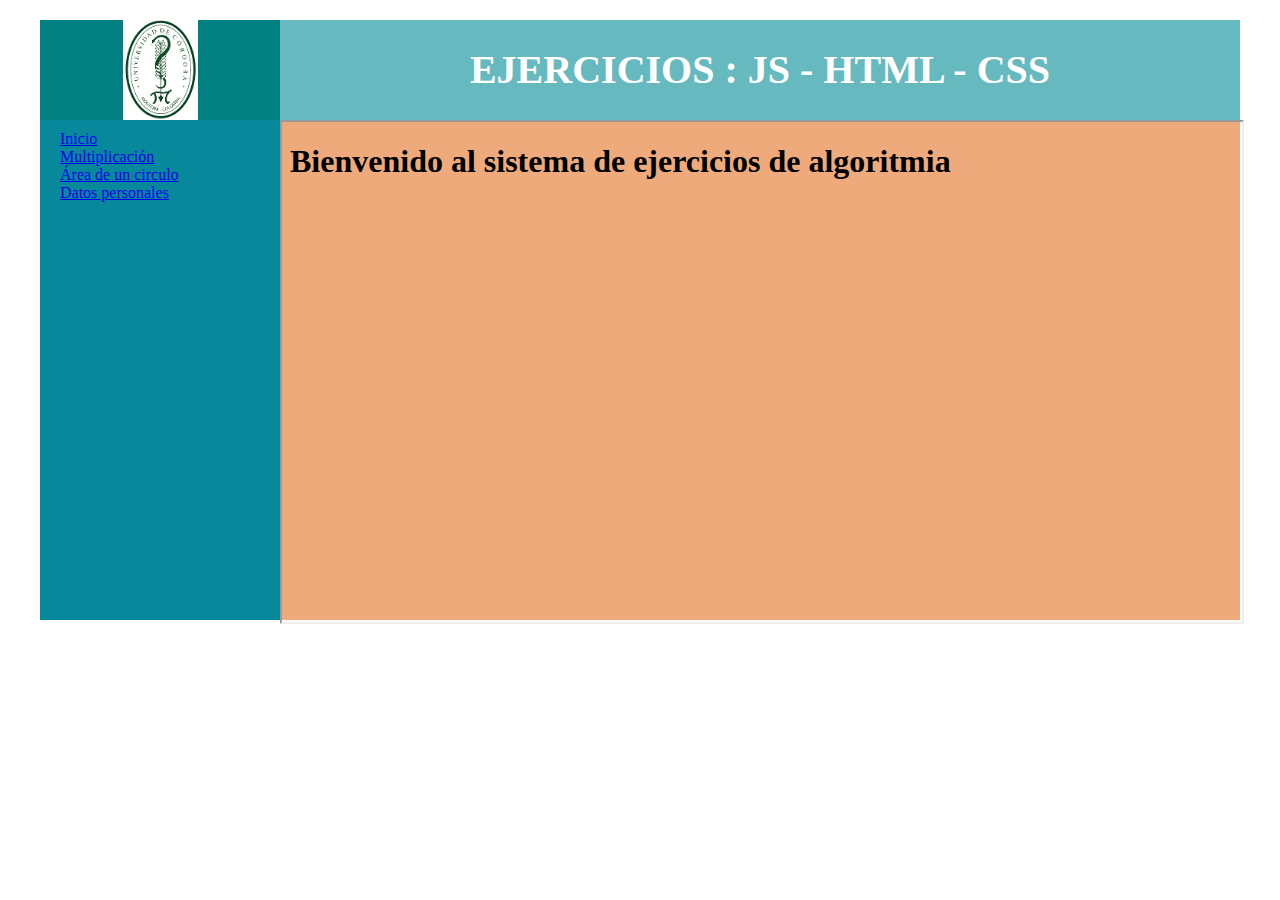
<file: index.html>
<!DOCTYPE html>
<html lang="en">
<head>
    <meta charset="UTF-8">
    <meta name="viewport" content="width=device-width, initial-scale=1.0">
    <LINK REL=StyleSheet HREF="css/style.css" TYPE="text/css"> 
    <title>WEB SEMANTICA</title>
    <link href="https://cdn.jsdelivr.net/npm/bootstrap@5.0.0-beta2/dist/css/bootstrap.min.css" rel="stylesheet" integrity="sha384-BmbxuPwQa2lc/FVzBcNJ7UAyJxM6wuqIj61tLrc4wSX0szH/Ev+nYRRuWlolflfl" crossorigin="anonymous">
</head>
<body>

   <main>
        <header>
            <section class="logo">
            </section>

            <section class="titulo">
                EJERCICIOS : JS - HTML - CSS
            </section>  
          
       </header>

       <section class="seccion1">
         <div class="estilo_menu">
            <p><a href="presentacion.html" target="contenido">Inicio</a> </p>
            <p><a href="algoritmos/ejercicio1/index.html" target="contenido">Multiplicación</a></p> 
            <p><a href="algoritmos/ejercicio2/index.html" target="contenido">Área de un circulo</a></p>
            <p><a href="algoritmos/personal/index.html" target="contenido">Datos personales</a></p>
        </div>
       </section>

       <section class="seccion2">
          <iframe src="presentacion.html" name="contenido" width="100%" height="100%"></iframe>
      </section>
      
   </main>
     <script src="https://cdn.jsdelivr.net/npm/@popperjs/core@2.6.0/dist/umd/popper.min.js" integrity="sha384-KsvD1yqQ1/1+IA7gi3P0tyJcT3vR+NdBTt13hSJ2lnve8agRGXTTyNaBYmCR/Nwi" crossorigin="anonymous"></script>
<script src="https://cdn.jsdelivr.net/npm/bootstrap@5.0.0-beta2/dist/js/bootstrap.min.js" integrity="sha384-nsg8ua9HAw1y0W1btsyWgBklPnCUAFLuTMS2G72MMONqmOymq585AcH49TLBQObG" crossorigin="anonymous"></script>
</body>
</html>
</file>
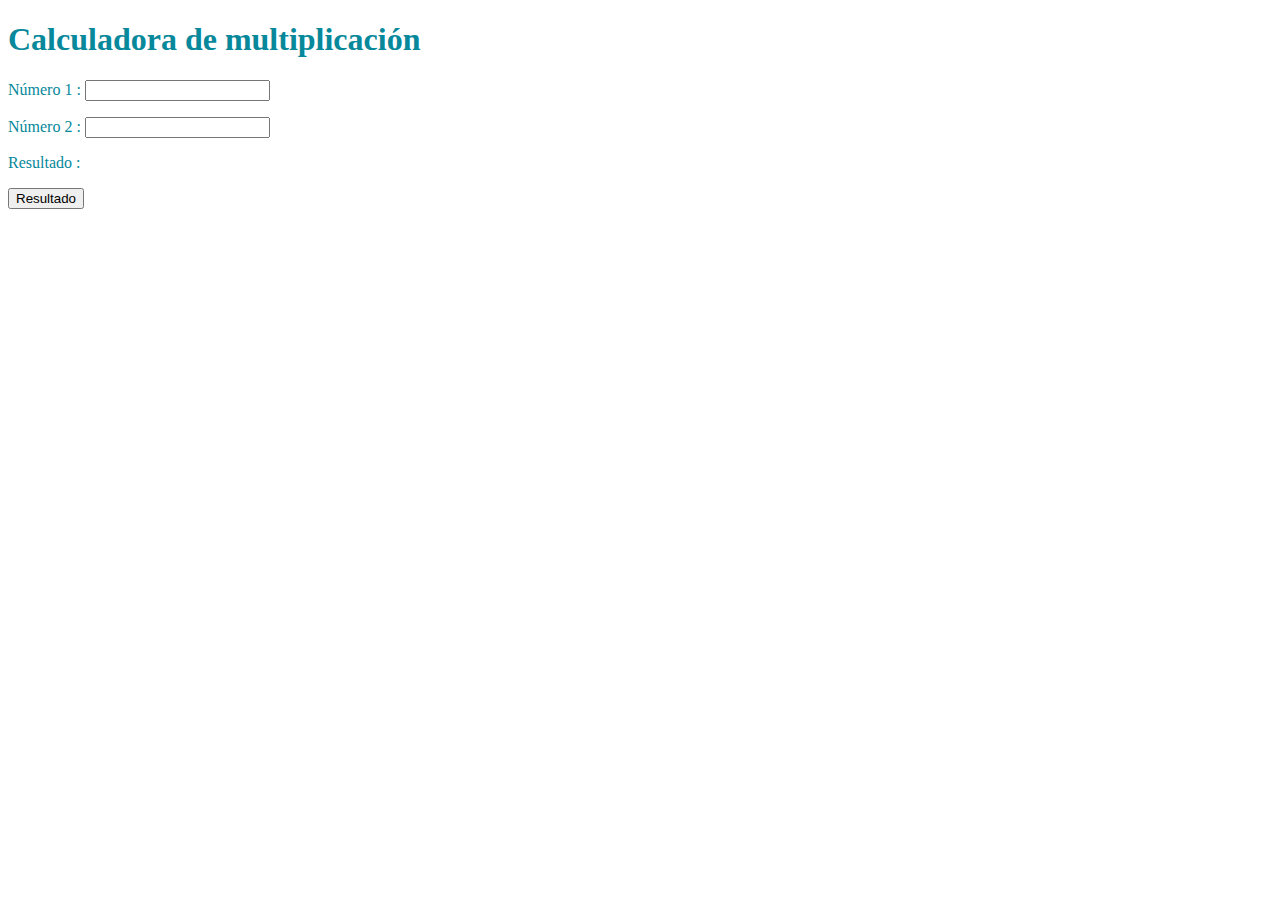
<file: algoritmos/ejercicio1/index.html>
<!DOCTYPE html>
<html lang="en">
<head> 
    <meta charset="UTF-8">
    <meta http-equiv="X-UA-Compatible" content="IE=edge">
    <meta name="viewport" content="width=device-width, initial-scale=1.0">
    <link rel="stylesheet" href="style.css">
    <title>Multiplicación</title>
</head>
<body>
    <h1 style="color:#07889B"> Calculadora de multiplicación</h1>
    <p>Número 1 : <input id="n1" type="number"> </p>
    <p>Número 2 : <input id="n2" type="number"> </p>
    <p>Resultado : <span id="respuesta"></span></p>
    <button onclick="multiplicar()">Resultado</button>
    <script src="codigo.js"></script>
</body>
</html>
</file>
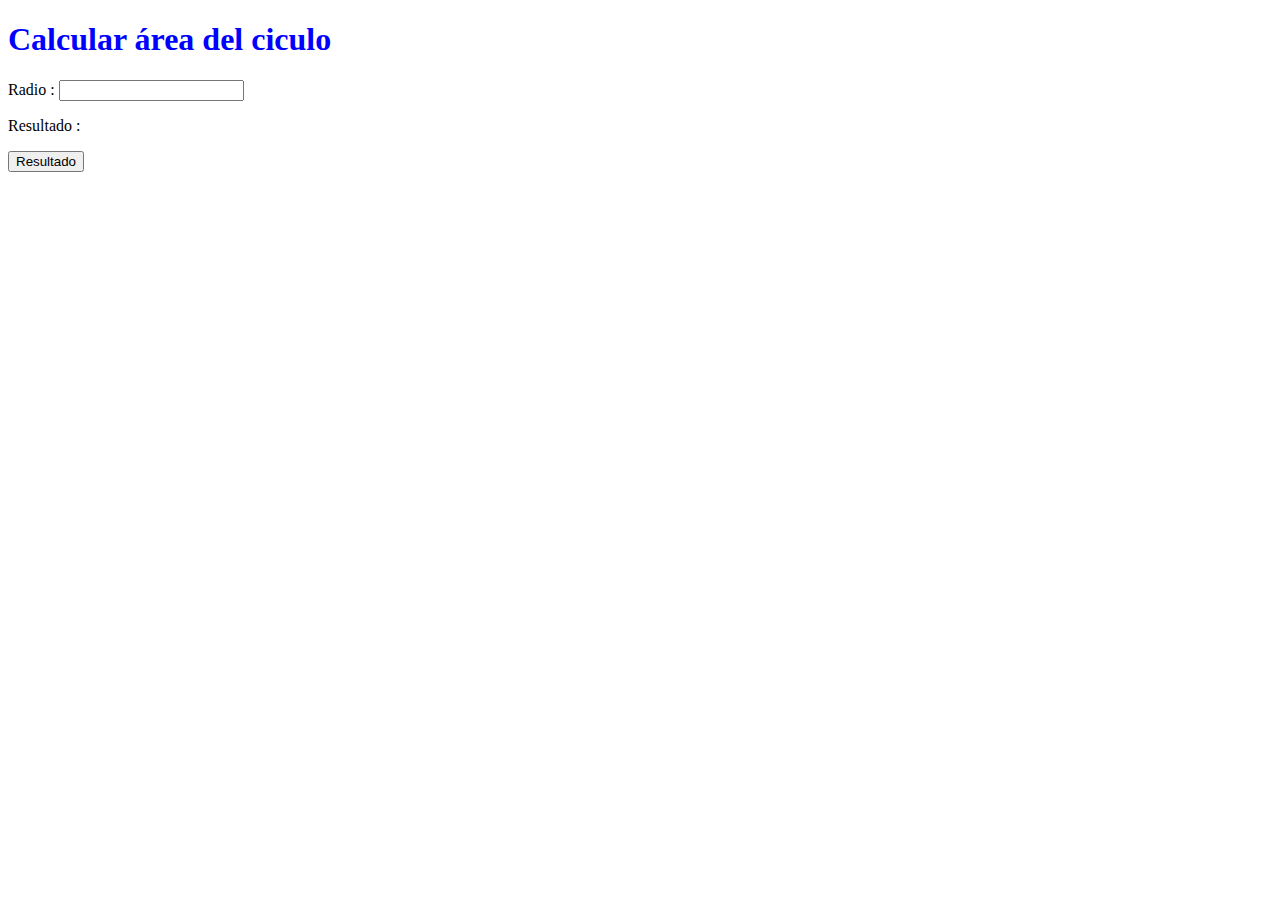
<file: algoritmos/ejercicio2/index.html>
<!DOCTYPE html>
<html lang="en">
<head> 
    <meta charset="UTF-8">
    <meta http-equiv="X-UA-Compatible" content="IE=edge">
    <meta name="viewport" content="width=device-width, initial-scale=1.0">
    <title>multiplicación profesional :)</title>
</head>
<body>
    <h1 style="color:blue"> Calcular área del ciculo</h1>
    <p>Radio : <input id="n1" type="number"> </p>
    
    <p>Resultado : <span id="respuesta"></span></p>
    <button onclick="multiplicar()">Resultado</button>
    <script src="codigo.js"></script>
</body>
</html>
</file>
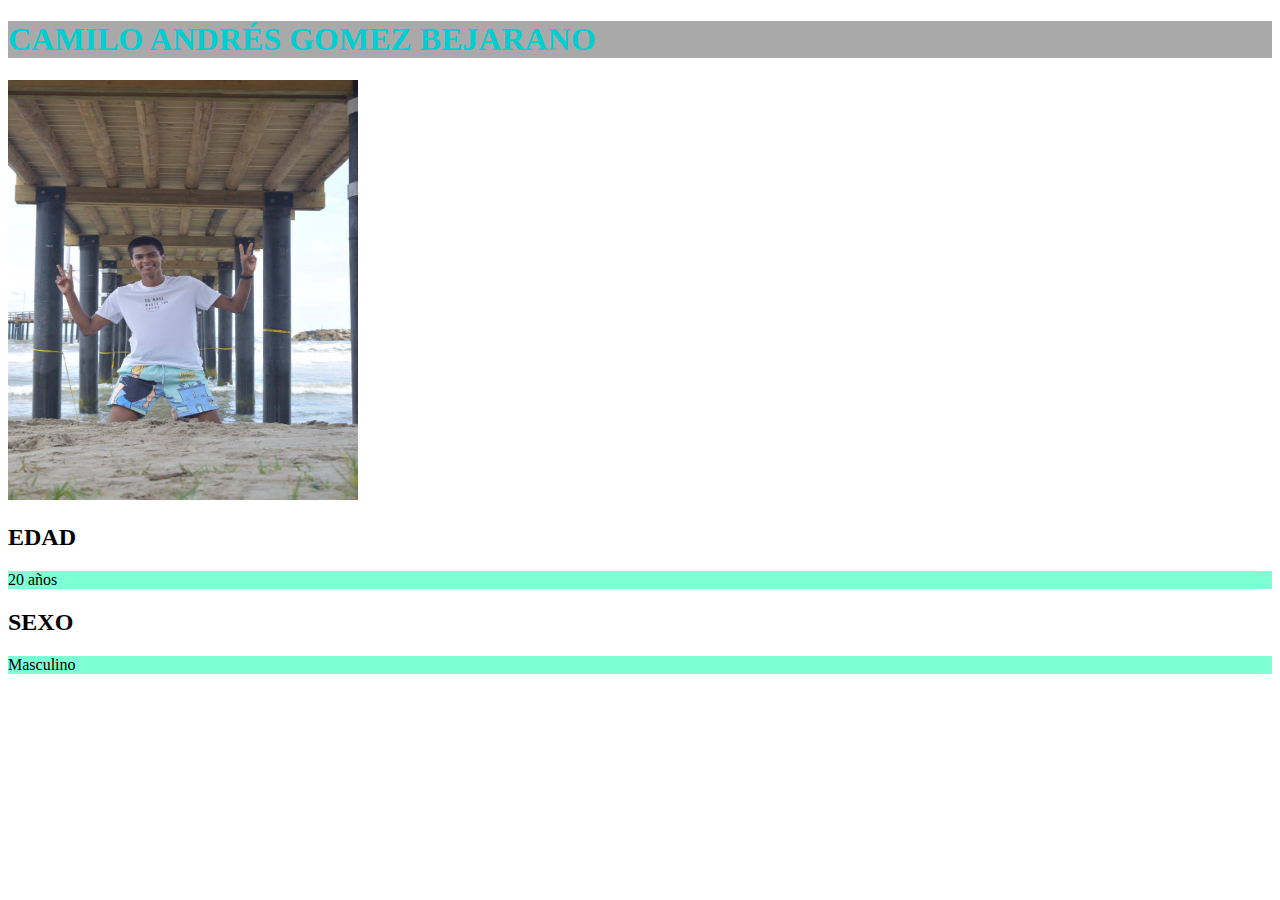
<file: algoritmos/personal/index.html>
<!DOCTYPE html>
<html lang="en">
<head>
    <meta charset="UTF-8">
    <meta http-equiv="X-UA-Compatible" content="IE=edge">
    <meta name="viewport" content="width=device-width, initial-scale=1.0">
    <link rel="stylesheet" href="css/style.css">
    <title>PRESENTACION</title>
    <body>
        <header>
            <h1 class="fondo1">CAMILO ANDRÉS GOMEZ BEJARANO</h1>
        </header>
        <main>
            <picture>
                <img width="350" height="420"
                img src="img/CAMILOG.jpg">
            </picture>
            <article>
                <section>
                    <h2>EDAD</h2>
                    <p>20 años</p>  
                </section>
                <section>
                    <h2>SEXO</h2>
                    <p>Masculino</p>
                </section>
            </article>
        </main>
    </html>
</body>
</html>
</file>
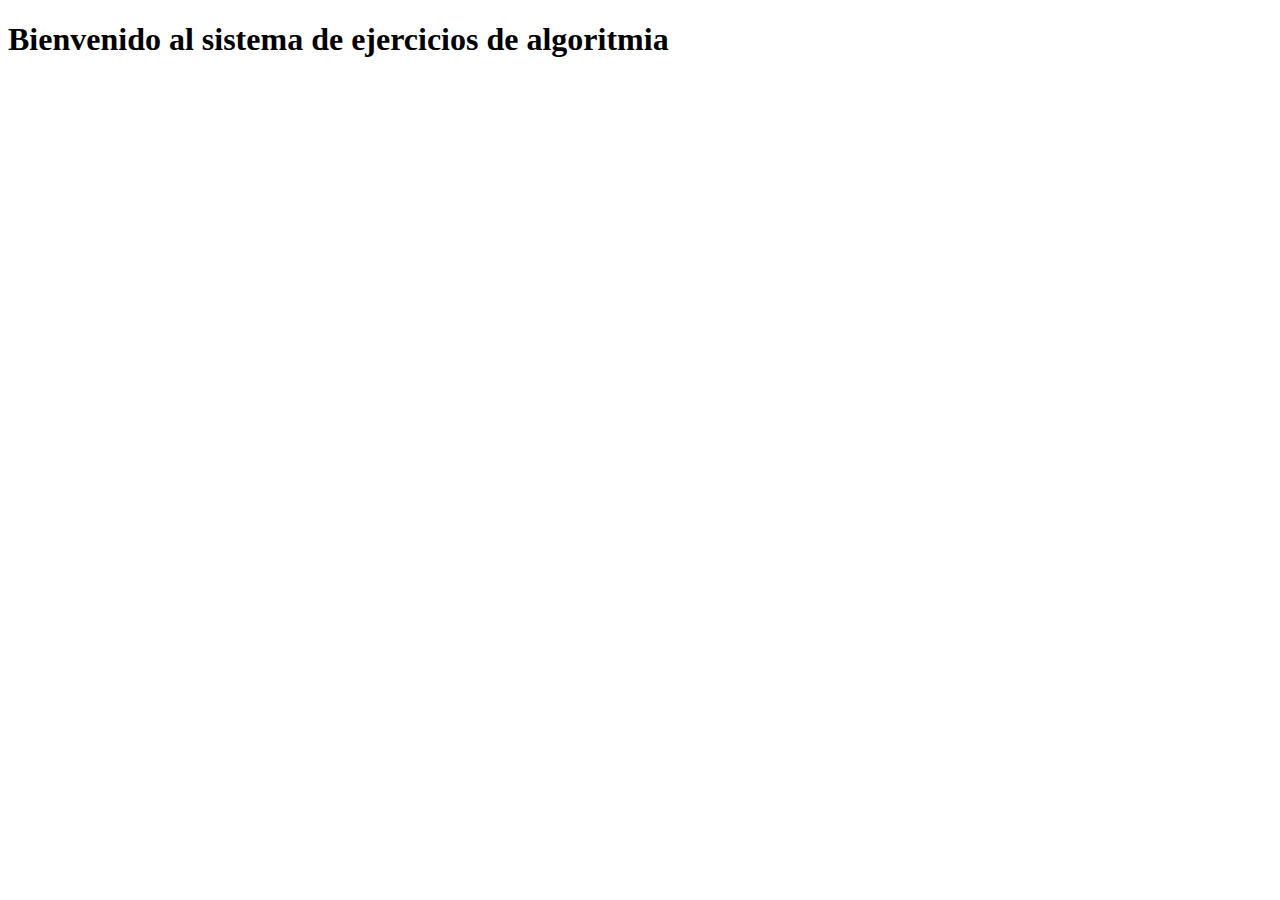
<file: presentacion.html>
<!DOCTYPE html>
<html lang="en">
<head>
    <meta charset="UTF-8">
    <meta name="viewport" content="width=device-width, initial-scale=1.0">
    <title>Document</title>
</head>
<body>
    <h1>Bienvenido al sistema de ejercicios de algoritmia</h1>
</body>
</html>
</file>
<file: css/style.css>
/* regla general para todos el documentos */
*{  
    margin: 0em; /*magen */
    padding: 0em;
}


main{
    width: 1200px; /* ancho de main */
    margin: auto; /*magenes automaticos */
    
    


}

.seccion1{
   background-color: #07889b;
   height: 500px;
   width: 20%;
   float: left;
   color: rgb(255, 255, 255);
}

.estilo_menu{
   margin-left: 20px;
   margin-top: 10px;
   ;
   

}
.seccion2{
    background-color: #EEAA7B;
    height: 500px;
    width: 80%;
    float: left;
 }

header{
    height: 100px;
    width: 1200px;
    margin-top: 20px;
    
   
    
}

.logo{
    
    width: 20%;
    background-color: #008080;
    height: 100px;
    background-image: url(../img/Universidad_Escudo.png);
    background-size: contain;
    background-repeat: no-repeat;
    background-position-x: center;
    float: left;
    
    
   
}

 .titulo{
  
    width: 80%;
   
   float: left;
   line-height: 100px;
   text-align: center;
   font-size: 40px;
   font-weight: bold;
   color: white;
   background-color: #66B9BF; 
   font-family: cursive;
   text-shadow: #E37222;

   
}

a:hover {
    background-color: #E37222;
    border-radius: 20%;
    size: 50cm;
  }
</file>
<file: algoritmos/ejercicio1/style.css>
p{
    color: #07889B;
    font-family: fantasy;
}
</file>
<file: algoritmos/personal/css/style.css>
p{
    background-color: aquamarine;
}
    


.fondo1{
    background-color: darkgray;
    font-family: fantasy;
    color: darkturquoise;
}
</file>
